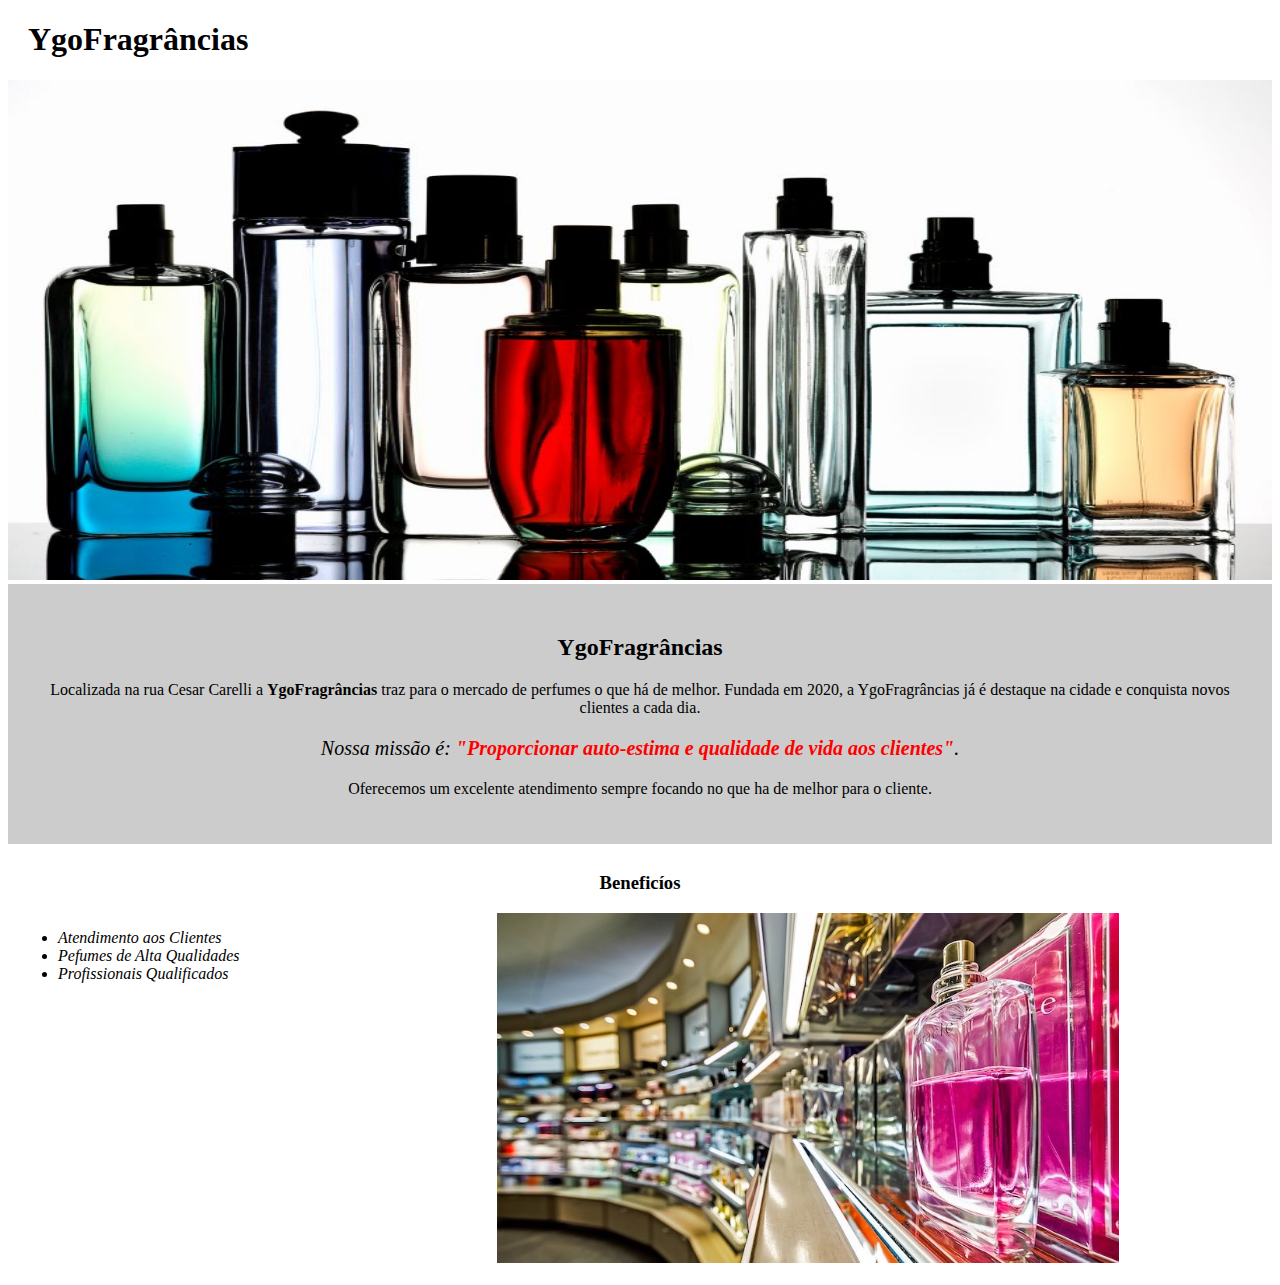
<file: YgoFragrancias.html>
<!DOCTYPE html>
<html lang="pt-br"></html>
<head>
    <meta charset="UTF-8">
       <Title>YgoFragrâncias</Title>
       <link rel="stylesheet" href="style.css">

    </head>

    <body>
        <header>
            <h1 class="titulo-principal">YgoFragrâncias</h1>
        </header>
        <img id="banner" src="banner.png">
        <div class="principal">
        
            <h2 class="titulo-centralizado">YgoFragrâncias</h2>

            <p>Localizada na rua Cesar Carelli a  <strong>YgoFragrâncias</strong> traz para o mercado de perfumes o que há de melhor. 
            Fundada em 2020, a YgoFragrâncias já é destaque na cidade e conquista novos clientes a cada dia.</p>

            <p id="missao"><em>Nossa missão é: <strong>"Proporcionar auto-estima e qualidade de vida aos clientes"</strong>.</em></p>

            <p >Oferecemos um excelente atendimento sempre focando no que ha de melhor para o cliente.</p>
        </div>

        <div class="beneficios">
        <h3 class="titulo-centralizado">Beneficíos</h3>

        <ul>
           <li class="itens">Atendimento aos Clientes  </li>

           <li class="itens">Pefumes de Alta Qualidades</li>

           <li class="itens">Profissionais Qualificados</li>
        </ul>

        <img src="banner5.jpg" class="imagembeneficios">
        </div>  
    </body>
</html>
</file>
<file: style.css>
body {

    
}

#banner {
    width: 100%;
    height: 500px;
}

.principal {
    background: #CCCCCC;
    padding: 30px;
    
}

.titulo-principal{
    padding-left: 20px;
}

.titulo-centralizado {
    text-align:center
}

p{
    text-align:center;
    
}

#missao {
    font-size: 20px
}

em strong {
    color:red;
}

.itens {
    font-style: italic;
}

.beneficios{
    background-color: #ffffff;
    padding: 10px
}



ul{
    display: inline-block;
    vertical-align: top;
    width: 20%;
    margin-right: 15%;
}

.imagembeneficios{
    width: 50%;
    
}
</file>
